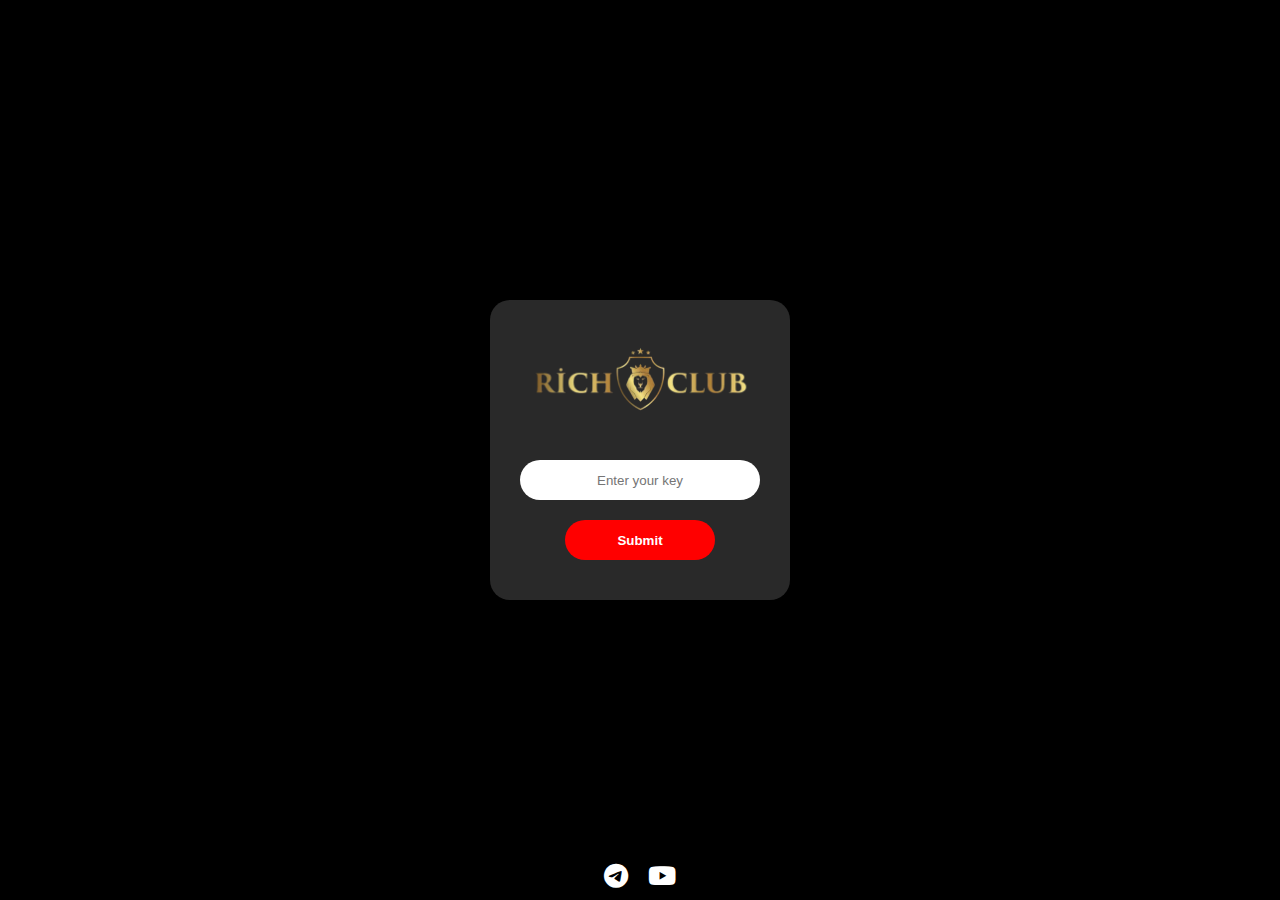
<file: index.html>
<!DOCTYPE html>
<html lang="en">
<head>
    <meta charset="UTF-8">
    <meta name="viewport" content="width=device-width, initial-scale=1.0">
    <title>The Rich Club</title>
    <link rel="stylesheet" href="https://cdnjs.cloudflare.com/ajax/libs/font-awesome/6.0.0-beta3/css/all.min.css">
    <link rel="stylesheet" href="css/style.css">
</head>
<body>

    <div class="card">
        <img src="images/logo.png" alt="image">
            <input type="text" id="key" placeholder="Enter your key">
            <button id="loginButton" onclick="login()">Submit</button>
            <div class="message" id="message">
            </div>
        </div>

      <div class="social">
        <a href="https://t.me/The_Rich_Club_1" blank target="_blank"><i class="fa-brands fa-telegram"></i></a>
        <a href="https://youtube.com/@therichclub14?si=_aYjnukEIezM2pBI" blank target="_blank"><i class="fa-brands fa-youtube"></i></a>
      </div>
    
    <script src="css/script.js"></script>
</body>
</html>
</file>
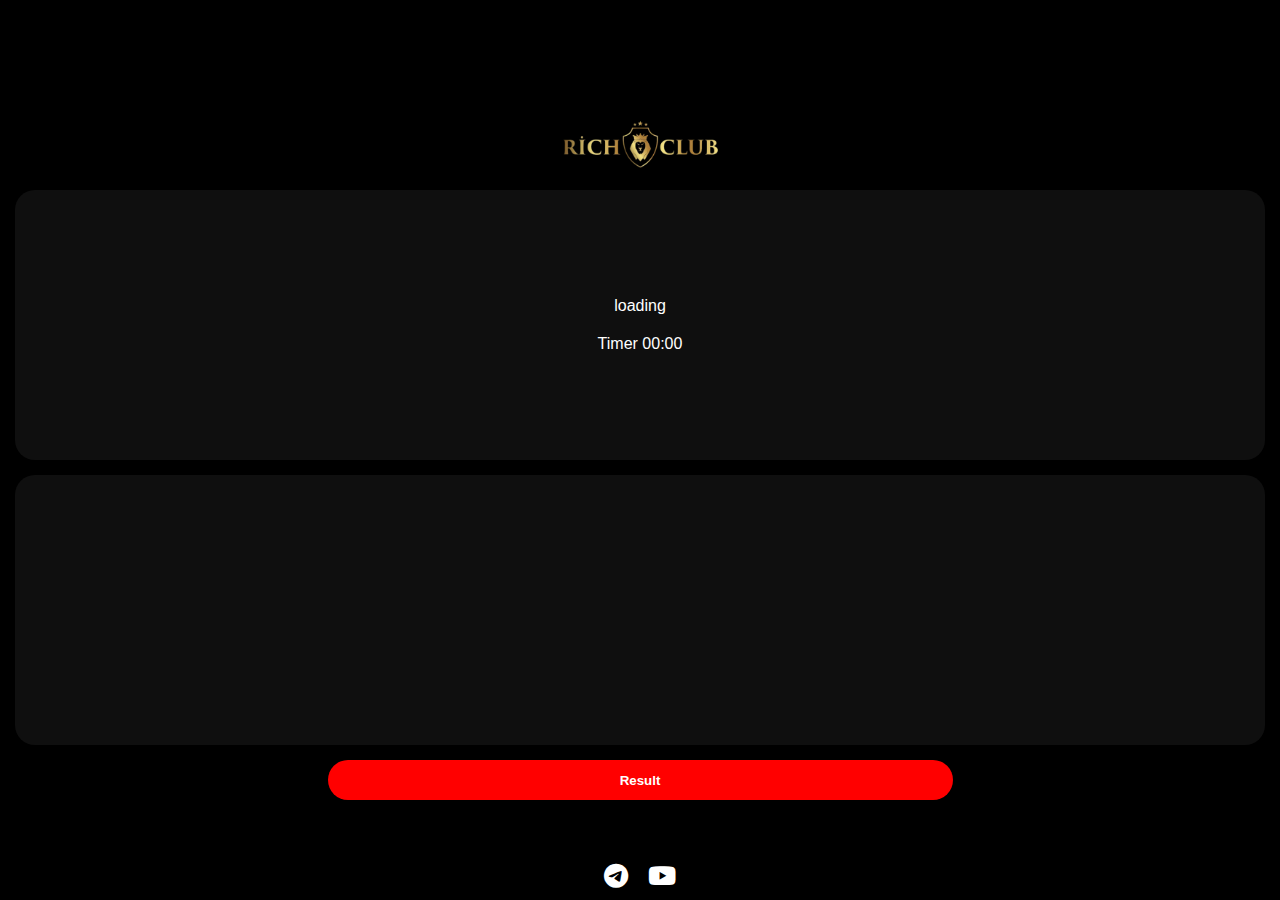
<file: game.html>
<!DOCTYPE html>
<html lang="en">
  <head>
    <meta charset="UTF-8" />
    <meta name="viewport" content="width=device-width, initial-scale=1.0" />
    <title>The Rich Club</title>
    <link rel="stylesheet" href="https://cdnjs.cloudflare.com/ajax/libs/font-awesome/6.0.0-beta3/css/all.min.css">
    <link rel="stylesheet" href="css/style.css" />
  </head>
  <body>
    <nav id="main">
      <img src="../images/logo.png" alt="" />
    </nav>
    <div class="card-v1">
      <p><span id="period-number">loading</span></p>
      <p>Timer <span id="timer">00:00</span></p>
    </div>
    <div class="card-v1">
      <div id="numberDiv" class="result output"></div>
      <div id="oddEvenDiv" class="result output"></div>
      <div id="colorDiv" class="result output"></div>
    </div>
    <button id="generateButton">Result</button>
    <div class="social">
      <a href="https://t.me/The_Rich_Club_1" blank target="_blank"><i class="fa-brands fa-telegram"></i></a>
      <a href="https://youtube.com/@therichclub14?si=_aYjnukEIezM2pBI" blank target="_blank"><i class="fa-brands fa-youtube"></i></a>
    </div>
    <script>
      let clickCount = 0; // Counter to track the number of clicks

      // Function to generate a random number between 0 and 9
      function getRandomNumber() {
        return Math.floor(Math.random() * 10); // Random number between 0 and 9
      }

      // Function to get the color based on a random choice (green or red)
      function getRandomColor() {
        return Math.random() > 0.5 ? "green" : "red"; // Randomly choose green or red
      }

      // Function to check if a number is odd or even
      function checkOddEven(number) {
        return number % 2 === 0 ? "Big" : "Small"; // Check if number is even or odd
      }

      // Event listener for the button click
      document
        .getElementById("generateButton")
        .addEventListener("click", function () {
          clickCount++; // Increment click count

          if (clickCount === 1) {
            // First click: Instant result
            const randomNumber = getRandomNumber();
            const oddEven = checkOddEven(randomNumber);
            const color = getRandomColor();

            // Display the results instantly in separate divs
            document.getElementById(
              "numberDiv"
            ).textContent = `Number: ${randomNumber}`;
            document.getElementById(
              "oddEvenDiv"
            ).textContent = `Big/Small: ${oddEven}`;
            document.getElementById("colorDiv").textContent = `Color: ${color}`;

            // Apply the color class (green or red) to the color div
            document.getElementById("colorDiv").className =
              "result output " + color;
          } else if (clickCount === 2) {
            // Second click: Delay for 20 seconds before displaying the result
            setTimeout(function () {
              const randomNumber = getRandomNumber();
              const oddEven = checkOddEven(randomNumber);
              const color = getRandomColor();

              // Display the results after 20 seconds in separate divs
              document.getElementById(
                "numberDiv"
              ).textContent = `Number: ${randomNumber}`;
              document.getElementById(
                "oddEvenDiv"
              ).textContent = `Odd/Even: ${oddEven}`;
              document.getElementById(
                "colorDiv"
              ).textContent = `Color: ${color}`;

              // Apply the color class (green or red) to the color div
              document.getElementById("colorDiv").className =
                "result output " + color;
            }, 20000); // 20 seconds (20000 milliseconds)
          }
        });
    </script>
    <script src="script.js"></script>
  </body>
</html>
</file>
<file: css/style.css>
*{
    margin: 0;
    padding: 0;
    box-sizing: border-box;
    font-family: sans-serif;
}

body{
    display: flex;
    flex-direction: column;
    justify-content: center;
    align-items: center;
    min-height: 100vh;
    background: #000000;
    color: rgb(255, 255, 255);
    padding: 15px 15px;
}
.card{
    position: relative;
    width: 300px;
    height: 300px;
    background: #292929;
    border-radius: 20px;
    display: flex;
    overflow: hidden;
    flex-direction: column;
    align-items: center;
    justify-content: center;
    gap: 20px;
    transition: 2s ease-in-out;
}
.card img{
    width: 100%;
    height: 120px;
    
}
input{
    width: 80%;
    height: 40px;
    border-radius: 40px;
    border: none;
    outline: none;
    padding: 0 20px;
    text-align: center;
}
button{
    width: 50%;
    height: 40px;
    border-radius: 40px;
    border: none;
    outline: none;
    padding: 0 20px;
    text-align: center;
    cursor: pointer;
    background: #ff0000;
    color: #fff;
    font-weight: 600;
}
.social{
    display: flex;
    gap: 20px;
    bottom: 10px;
    position: absolute;
    left: 50%;
    transform: translateX(-50%);
}
.social a{
    text-decoration: none;
    color: #fff;
    font-size: 20px;
}
.message{
    color: #ff0000;
}
.social i{
    transition: 0.5s ease-in-out;
    font-size: 25px;
}
.social i:hover{
    color: #ff0000;
}

/* Animation */ 

.card:hover{
    box-shadow: #ff000080 0px 0px 25px;
}
#main{
    width: 100%;
    height: 10vh;
    display: flex;
    justify-content: center;
    align-items: center;
    padding: 20px 20px;
}
#main img{
    width: auto;
    height: 10vh;
}
.card-v1{
    height: 30vh;
    width: 100%;
    background: #0f0f0f;
    border-radius: 20px;
    display: flex;
    flex-direction: column;
    align-items: center;
    justify-content: center;
    gap: 20px;
    transition: 2s ease-in-out;
    color: #fff;
    margin-bottom: 15px;
}
</file>
